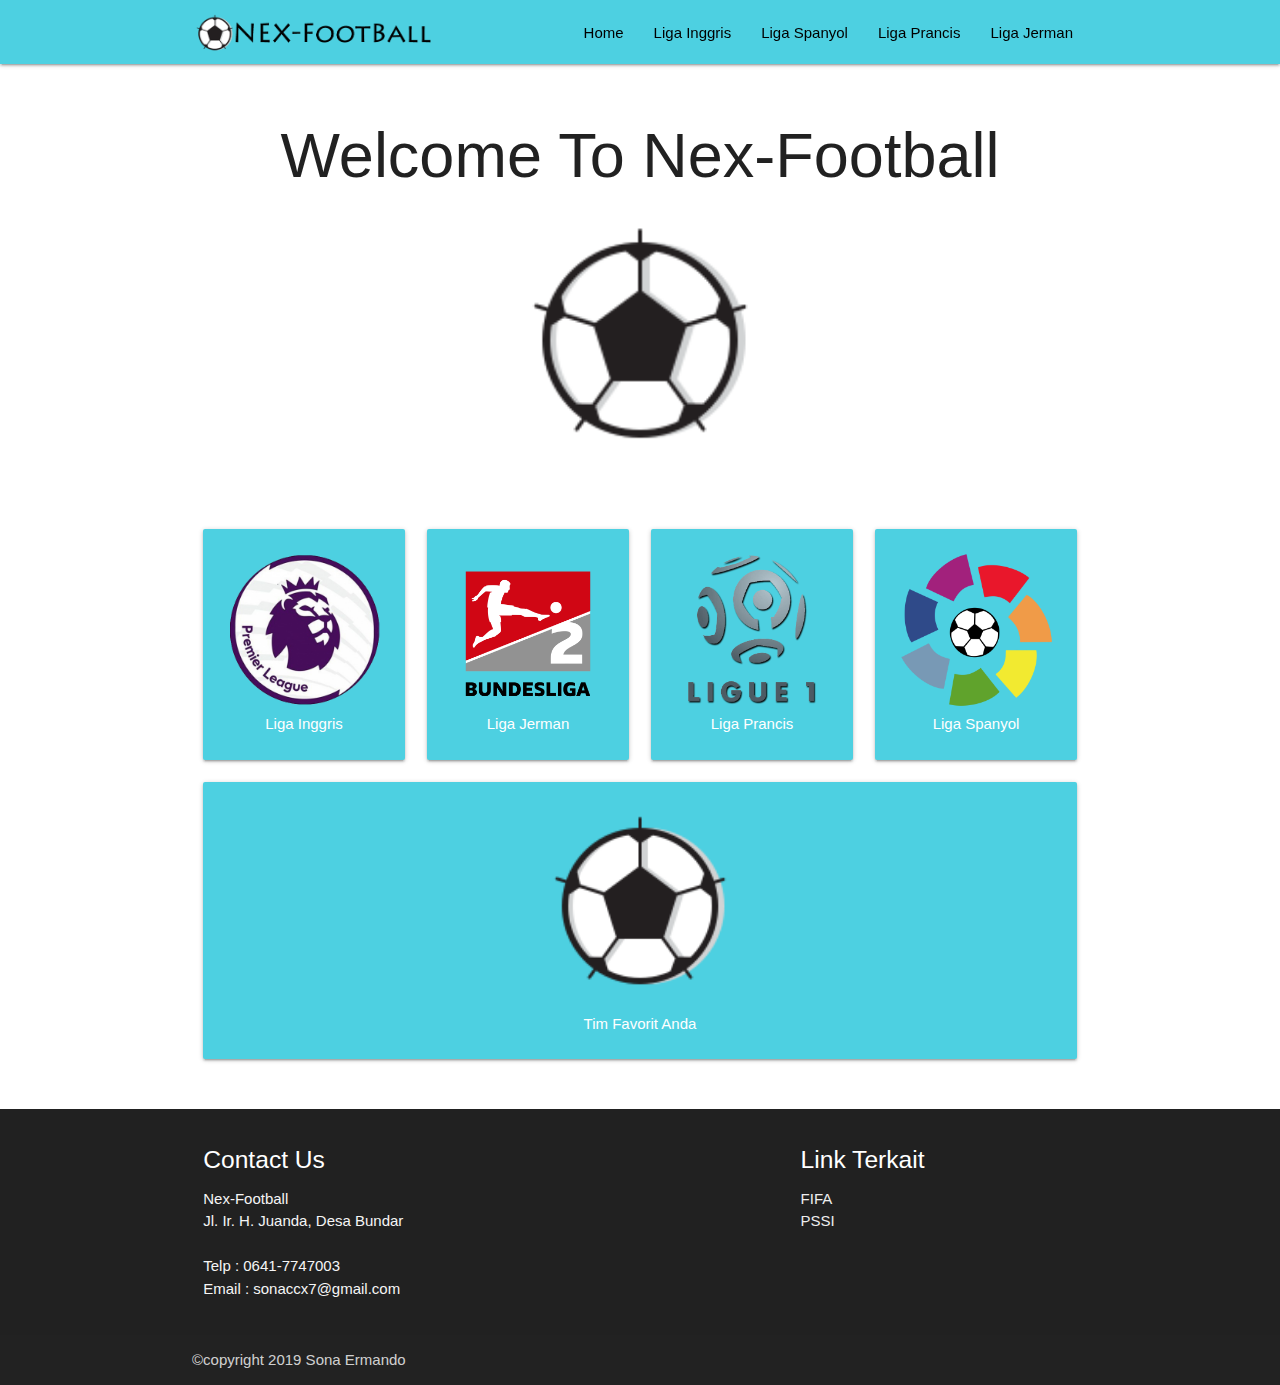
<file: index.html>
<!DOCTYPE html>
<html lang="en">

<head>
    <meta charset="UTF-8">
    <meta name="viewport" content="width=device-width, initial-scale=1.0">
    <meta name="description" content="Sepakbola Terkini">
    <meta http-equiv="X-UA-Compatible" content="ie=edge">
    <link rel="stylesheet" href="css/materialize.min.css">
    <meta name="theme-color" content="#4dd0e1">
    <link rel="manifest" href="manifest.json">
    <title>NexFootball</title>
</head>

<body>
    <div class=" navbar-fixed">
        <nav class="cyan lighten-2">
            <div class="nav-wrapper container">
                <a href="index.html" class="ikon brand-logo" id="logo-container"><img src="img/logo.png" alt=""
                        height="62px"></a>
                <a href="#" class="sidenav-trigger" data-target="nav-mobile">☰</a>

                <ul class="topnav right hide-on-med-and-down"></ul>
            </div>
        </nav>
    </div>
    <ul class="sidenav" id="nav-mobile"></ul>

    <div class="container" id="body-content"></div>

    <footer class="page-footer grey darken-4" id="footer"></footer>
    <script src="js/main.js"></script>
    <script src="js/materialize.min.js"></script>
    <script src="js/nav.js"></script>
</body>

</html>
</file>
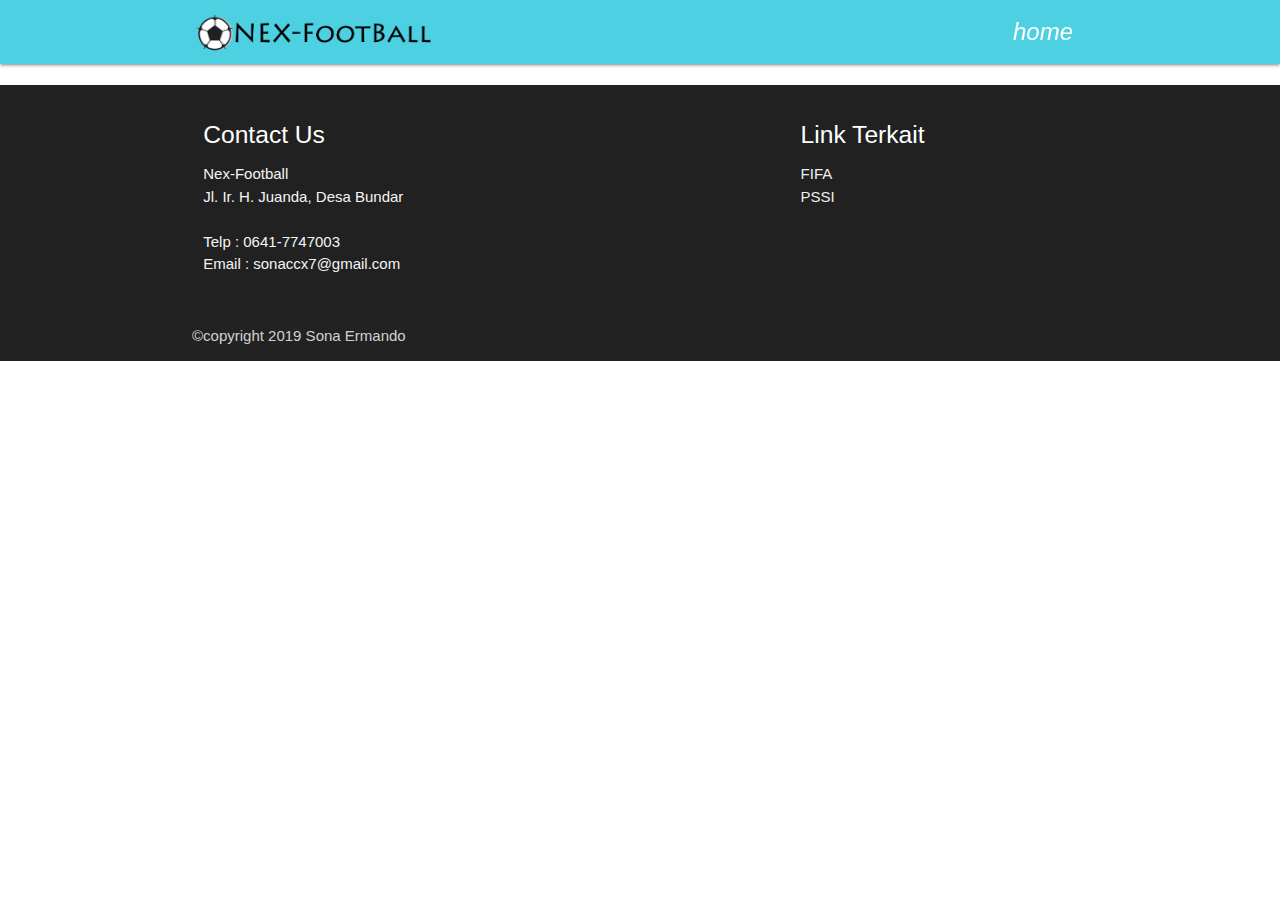
<file: content.html>
<!DOCTYPE html>
<html lang="en">

<head>
    <meta charset="UTF-8">
    <meta name="viewport" content="width=device-width, initial-scale=1.0">
    <meta name="description" content="Sepakbola Terkini">
    <meta http-equiv="X-UA-Compatible" content="ie=edge">
    <link rel="stylesheet" href="css/materialize.min.css">
    <meta name="theme-color" content="#4dd0e1">
    <link rel="manifest" href="manifest.json">
    <link href="https://fonts.googleapis.com/icon?family=Material+Icons" rel="stylesheet">
    <script src="js/idb.js"></script>
    <script src="js/idbController.js"></script>
    <title>NexFootball</title>
</head>

<body>
    <div class=" navbar-fixed">
        <nav class="cyan lighten-2">
            <div class="nav-wrapper container">
                <a href="./index.html" class="ikon brand-logo" id="logo-container"><img src="img/logo.png" alt=""
                        height="62px"></a>
                <a href="./index.html" class="sidenav-trigger" data-target="nav-mobile"><i
                        class=" material-icons">arrow_back</i>
                </a>

                <ul class="topnav right hide-on-med-and-down">
                    <a href="./index.html"><i class="material-icons">home</i></a>
                </ul>
            </div>
        </nav>
    </div>

    <div class="container" id="body-content"></div>

    <footer class="page-footer grey darken-4" id="footer"></footer>

    <script src="js/main.js"></script>
    <script src="js/materialize.min.js"></script>
    <script src="js/api.js"></script>
    <script>
        document.addEventListener("DOMContentLoaded", function () {
            loadFooter();
            loadPage();
            getAllStandings();
            getAllMatch();
        });
    </script>
</body>

</html>
</file>
